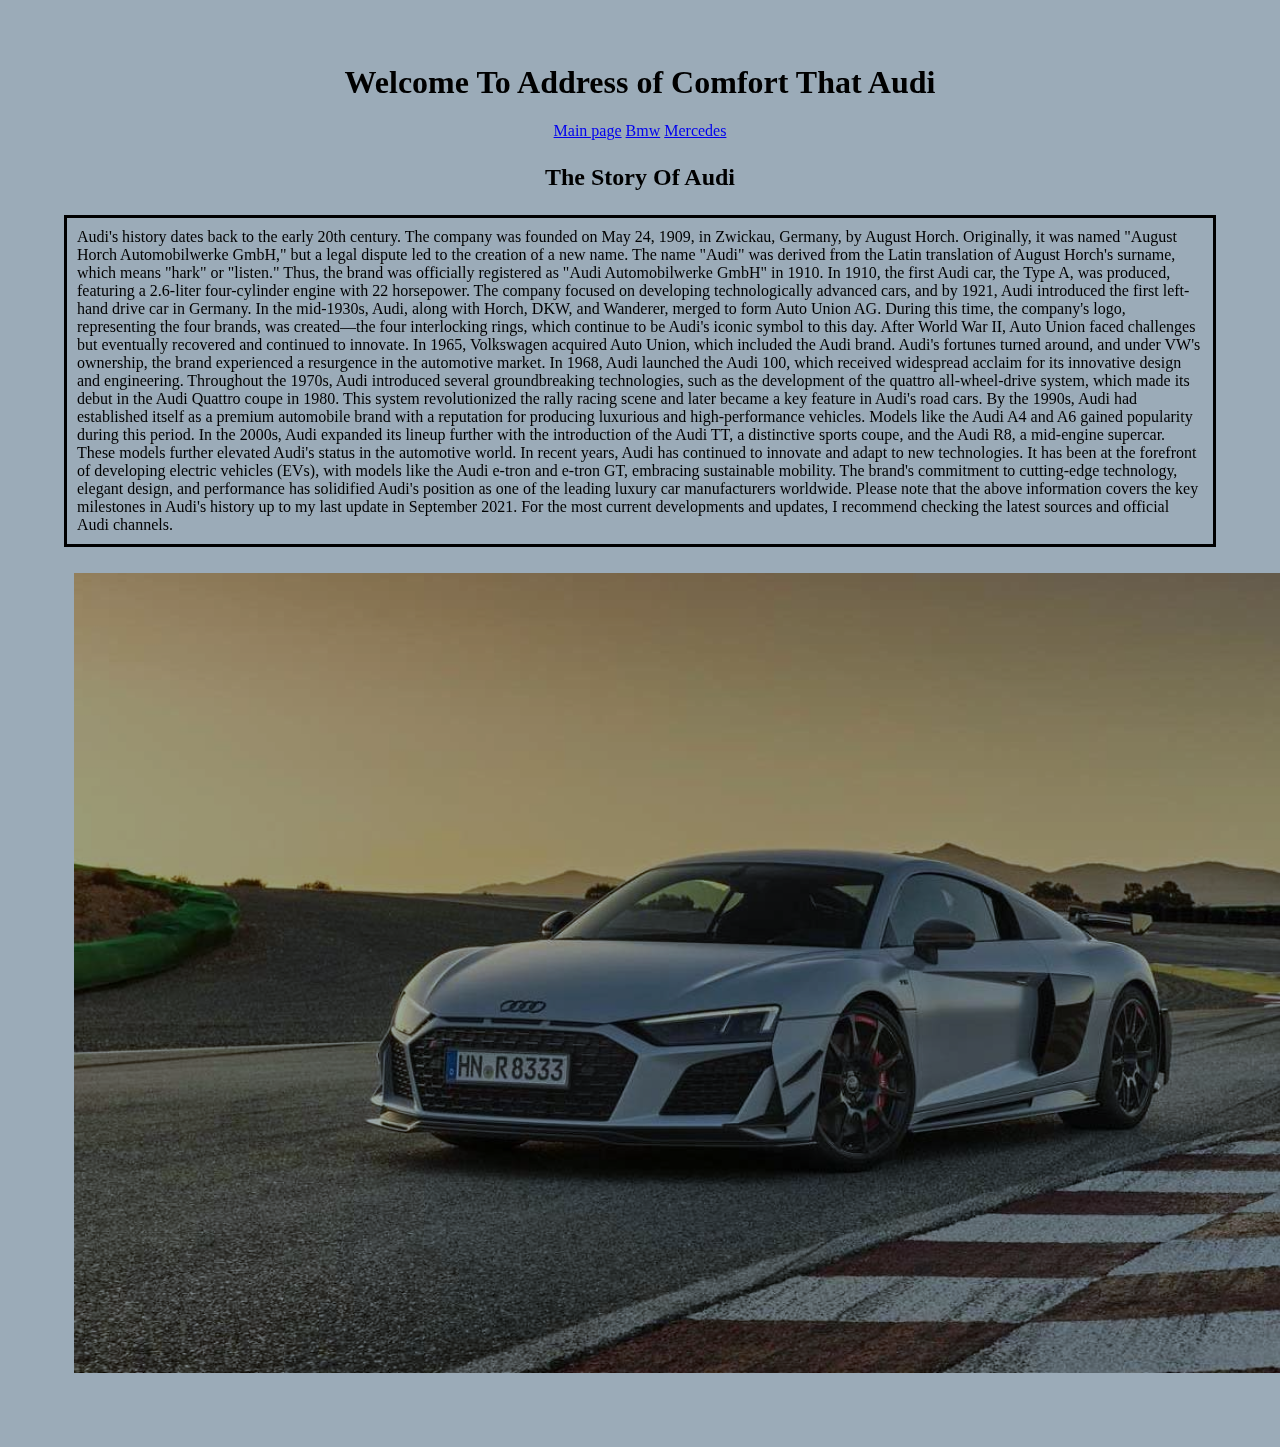
<file: CSS/CSSHW1/audi.html>
<html lang="en">
<head>
    <meta charset="UTF-8">
    <meta name="viewport" content="width=device-width, initial-scale=1.0">
    <title>AUDI</title>
    <link rel="stylesheet" href="index.css">
    <style>
        a:hover {
            background-color: rgb(97, 103, 122);
        }  
        a:visited {
            color: 3E001F;
        }  
        </style>
</head>
<body>
    <h1 style="text-align: center;"> Welcome To Address of Comfort That Audi </h1>
    
    
    <center>
        
        <a href="main.html">Main page</a>
        <a href="bmw.html">Bmw</a>
        <a href="mercedes.html">Mercedes</a>
   </center>



    
    <p style="text-align: center; font-size: 24px;"><b>The Story Of Audi</b></p>
    <p style="border:black;  border-style:solid; padding: 10px;"> Audi's history dates back to the early 20th century. The company was founded on May 24, 1909, in Zwickau, Germany, by August Horch. Originally, it was named "August Horch Automobilwerke GmbH," but a legal dispute led to the creation of a new name. The name "Audi" was derived from the Latin translation of August Horch's surname, which means "hark" or "listen." Thus, the brand was officially registered as "Audi Automobilwerke GmbH" in 1910.

        In 1910, the first Audi car, the Type A, was produced, featuring a 2.6-liter four-cylinder engine with 22 horsepower. The company focused on developing technologically advanced cars, and by 1921, Audi introduced the first left-hand drive car in Germany.
        
        In the mid-1930s, Audi, along with Horch, DKW, and Wanderer, merged to form Auto Union AG. During this time, the company's logo, representing the four brands, was created—the four interlocking rings, which continue to be Audi's iconic symbol to this day.
        
        After World War II, Auto Union faced challenges but eventually recovered and continued to innovate. In 1965, Volkswagen acquired Auto Union, which included the Audi brand. Audi's fortunes turned around, and under VW's ownership, the brand experienced a resurgence in the automotive market.
        
        In 1968, Audi launched the Audi 100, which received widespread acclaim for its innovative design and engineering. Throughout the 1970s, Audi introduced several groundbreaking technologies, such as the development of the quattro all-wheel-drive system, which made its debut in the Audi Quattro coupe in 1980. This system revolutionized the rally racing scene and later became a key feature in Audi's road cars.
        
        By the 1990s, Audi had established itself as a premium automobile brand with a reputation for producing luxurious and high-performance vehicles. Models like the Audi A4 and A6 gained popularity during this period.
        
        In the 2000s, Audi expanded its lineup further with the introduction of the Audi TT, a distinctive sports coupe, and the Audi R8, a mid-engine supercar. These models further elevated Audi's status in the automotive world.
        
        In recent years, Audi has continued to innovate and adapt to new technologies. It has been at the forefront of developing electric vehicles (EVs), with models like the Audi e-tron and e-tron GT, embracing sustainable mobility.
        
        The brand's commitment to cutting-edge technology, elegant design, and performance has solidified Audi's position as one of the leading luxury car manufacturers worldwide.
        
        Please note that the above information covers the key milestones in Audi's history up to my last update in September 2021. For the most current developments and updates, I recommend checking the latest sources and official Audi channels.
    </p>


    <img width="1400" height="800" src="img/audicar.jpeg" alt="Audi R8">





</body>
</html>
</file>
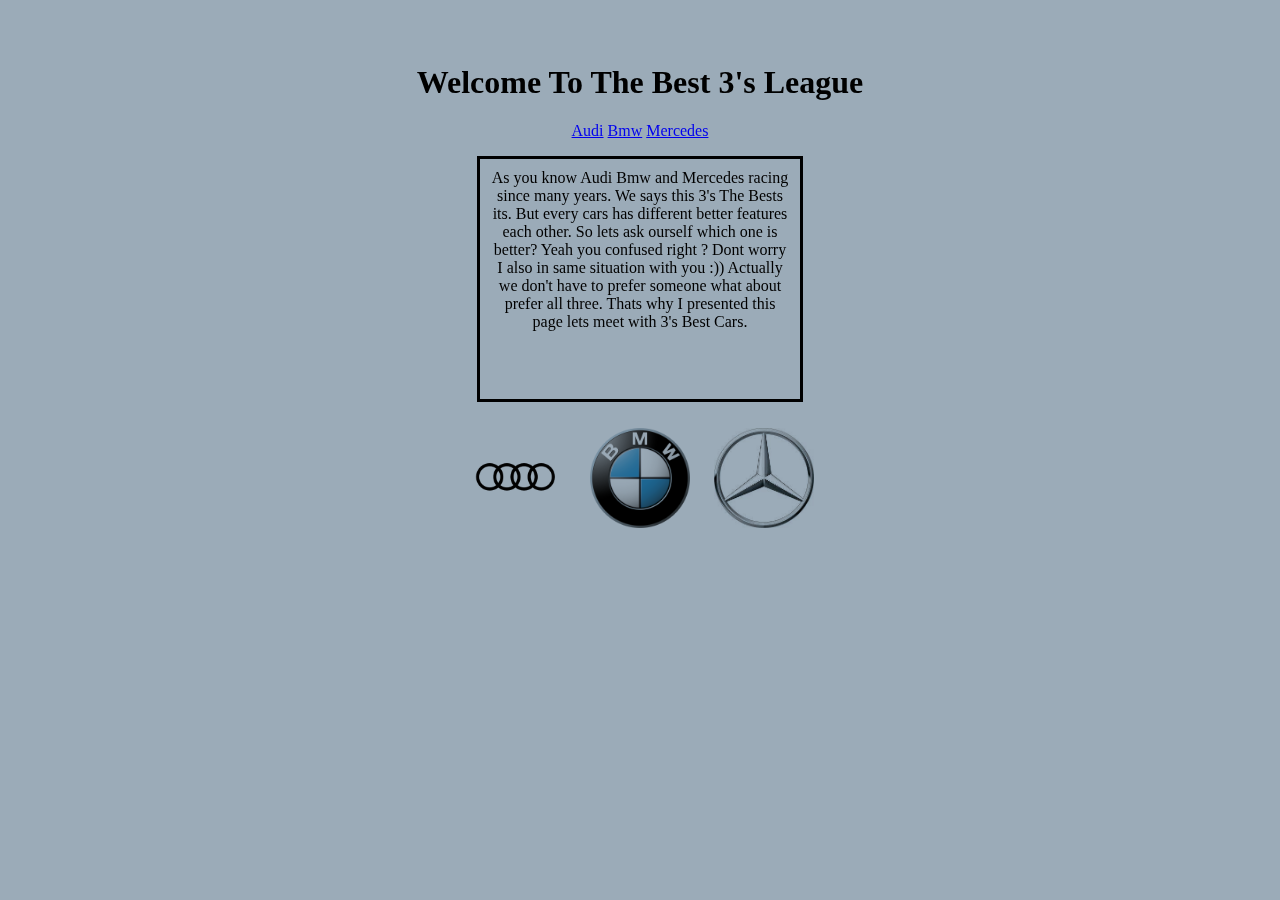
<file: CSS/CSSHW1/main.html>
<html lang="en">
<head>
    <meta charset="UTF-8">
    <meta name="viewport" content="width=device-width, initial-scale=1.0">
    <title>B | A | M</title>
    <link rel="stylesheet" href="index.css">
    <style>
    a:hover {
        background-color: rgb(97, 103, 122);
    }  
    a:visited {
        color: 3E001F;
    }  
    </style>
</head>
<body>
    <center><h1> Welcome To The Best 3's League </h1></center> 
   

   <center>
        <a href="audi.html">Audi</a>
        <a href="bmw.html">Bmw</a>
        <a href="mercedes.html">Mercedes</a>
   </center>

   <center>
    <p id="box1">As you know Audi Bmw and Mercedes racing since many years. We says this 3's The Bests its. But every cars has different better features each other. So lets ask ourself which one is better? Yeah you confused right ? Dont worry I also in same situation with you :)) Actually we don't have to prefer someone what about prefer all three. Thats why I presented this page lets meet with 3's Best Cars.
    </p>
   </center>


    <p style="text-align: center;">
        
        
        <img width="100" height="100" src="img/audi.jpg" alt="AUDI">
        <img width="100" height="100" src="img/BMW.svg.png" alt="BMW">
        <img width="100" height="100" src="img/merso.jpeg" alt="MERCEDES">


    </p>


    
   
   
 
   


</body>
</html>
</file>
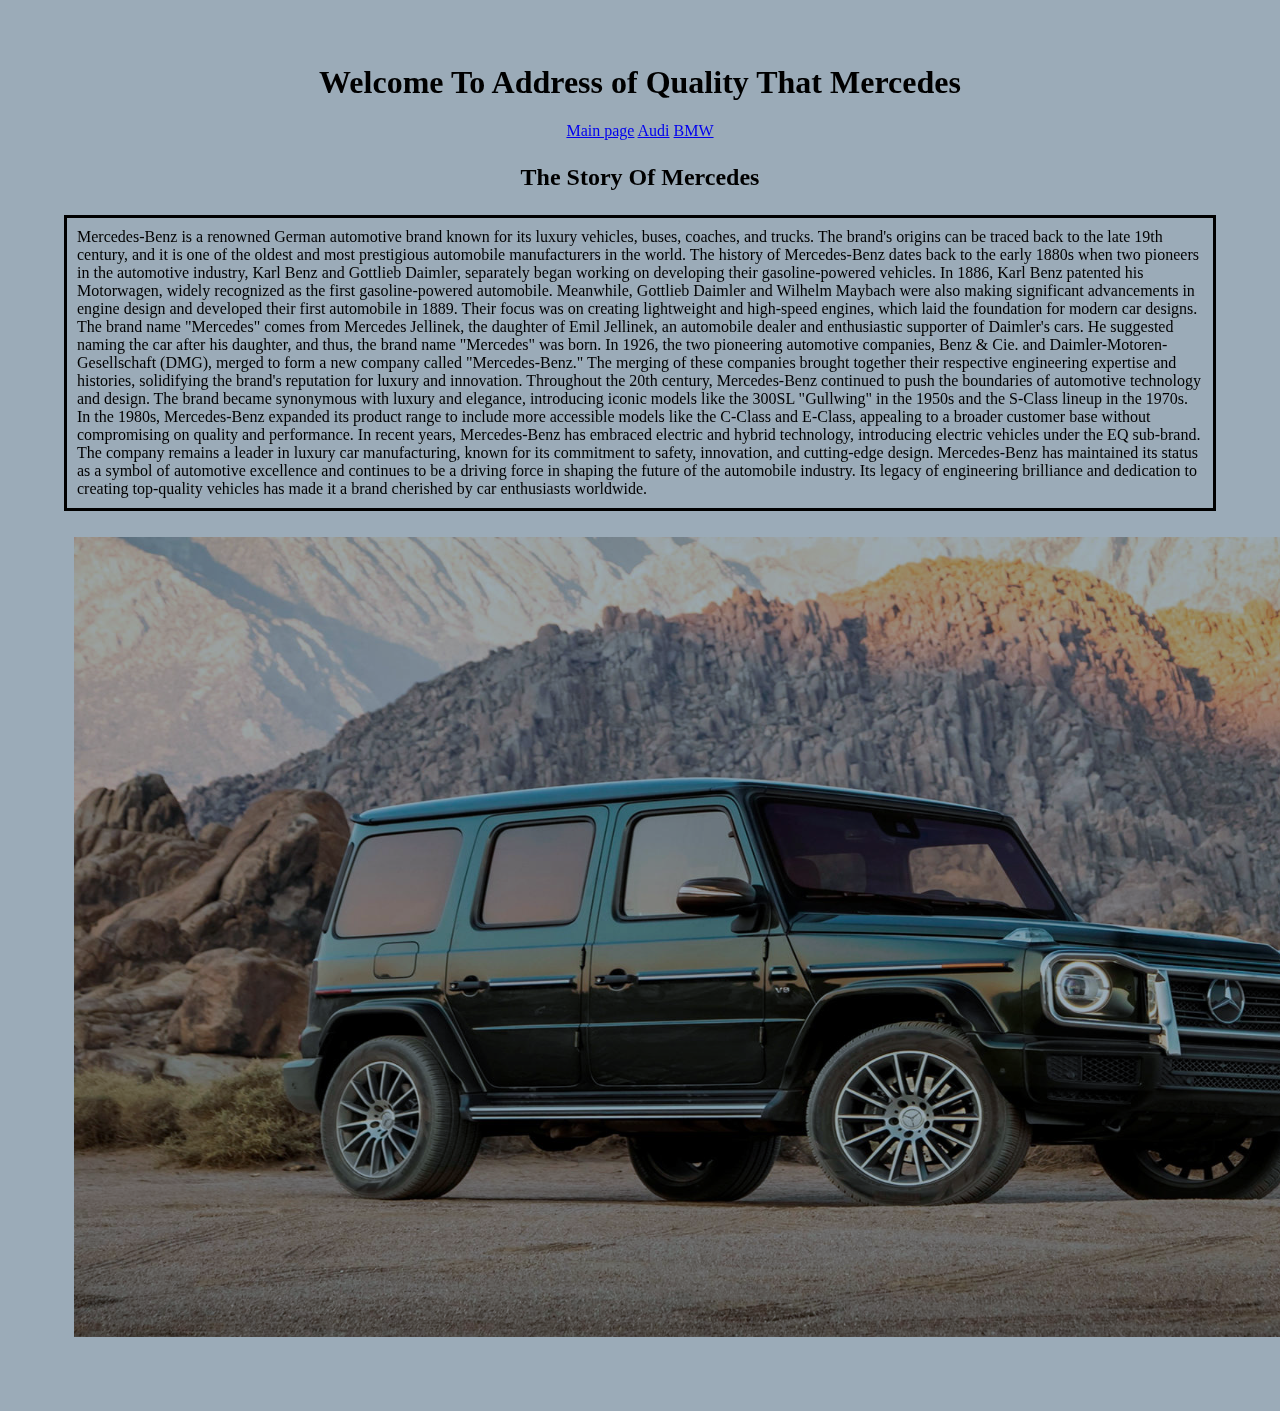
<file: CSS/CSSHW1/mercedes.html>
<html lang="en">
<head>
    <meta charset="UTF-8">
    <meta name="viewport" content="width=device-width, initial-scale=1.0">
    <title>MERCEDES</title>
    <link rel="stylesheet" href="index.css">
    <style>
        a:hover {
            background-color: rgb(97, 103, 122);
        }  
        a:visited {
            color: 3E001F;
        }  
        </style>
</head>
<body>
    <h1 style="text-align: center;"> Welcome To Address of Quality That Mercedes </h1>
    <center>
        
        <a href="main.html">Main page</a>
        <a href="audi.html">Audi</a>
        <a href="bmw.html">BMW</a>
    </center>


    <p style="text-align: center; font-size: 24px;"><b>The Story Of Mercedes</b></p>

    <p style="border:black;  border-style:solid; padding: 10px;"> 
        Mercedes-Benz is a renowned German automotive brand known for its luxury vehicles, buses, coaches, and trucks. The brand's origins can be traced back to the late 19th century, and it is one of the oldest and most prestigious automobile manufacturers in the world.

The history of Mercedes-Benz dates back to the early 1880s when two pioneers in the automotive industry, Karl Benz and Gottlieb Daimler, separately began working on developing their gasoline-powered vehicles. In 1886, Karl Benz patented his Motorwagen, widely recognized as the first gasoline-powered automobile.

Meanwhile, Gottlieb Daimler and Wilhelm Maybach were also making significant advancements in engine design and developed their first automobile in 1889. Their focus was on creating lightweight and high-speed engines, which laid the foundation for modern car designs.

The brand name "Mercedes" comes from Mercedes Jellinek, the daughter of Emil Jellinek, an automobile dealer and enthusiastic supporter of Daimler's cars. He suggested naming the car after his daughter, and thus, the brand name "Mercedes" was born.

In 1926, the two pioneering automotive companies, Benz & Cie. and Daimler-Motoren-Gesellschaft (DMG), merged to form a new company called "Mercedes-Benz." The merging of these companies brought together their respective engineering expertise and histories, solidifying the brand's reputation for luxury and innovation.

Throughout the 20th century, Mercedes-Benz continued to push the boundaries of automotive technology and design. The brand became synonymous with luxury and elegance, introducing iconic models like the 300SL "Gullwing" in the 1950s and the S-Class lineup in the 1970s.

In the 1980s, Mercedes-Benz expanded its product range to include more accessible models like the C-Class and E-Class, appealing to a broader customer base without compromising on quality and performance.

In recent years, Mercedes-Benz has embraced electric and hybrid technology, introducing electric vehicles under the EQ sub-brand. The company remains a leader in luxury car manufacturing, known for its commitment to safety, innovation, and cutting-edge design.

Mercedes-Benz has maintained its status as a symbol of automotive excellence and continues to be a driving force in shaping the future of the automobile industry. Its legacy of engineering brilliance and dedication to creating top-quality vehicles has made it a brand cherished by car enthusiasts worldwide.
    </p>

    <img width="1400" height="800" src="img/mercedes Gs.jpg" alt="Mercedes G Series">


</body>
</html>
</file>
<file: CSS/CSSHW1/index.css>
body{
    background-color: rgb(155, 171, 184);
    /* background-color: rgb(241, 246, 249); */
    margin: 64px;
    
}

#box1{
    border: 3px solid ;
    margin-top: 16px;
    width: 300px;
    height: 220px;
    padding: 10px;
}

img{
    mix-blend-mode: multiply;
    padding: 10px;
}
</file>
